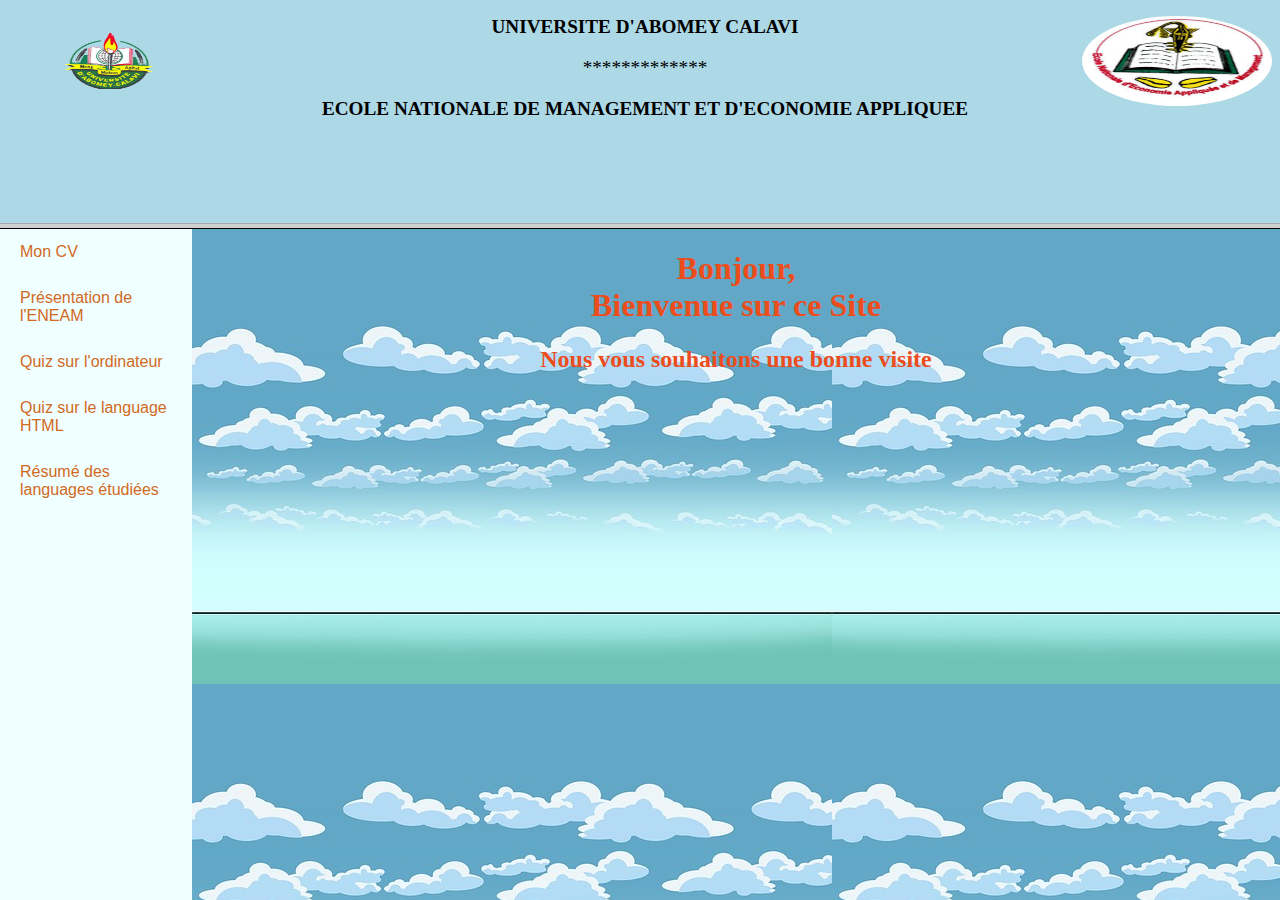
<file: index.html>
<!DOCTYPE html>
<html lang="en">
<head>
    <meta charset="UTF-8">
    <meta name="viewport" content="width=device-width, initial-scale=1.0">
    <title>Site</title>
</head>
<frameset rows="25%,75%">
    <frame src="En_tete.html">
        <frameset cols="15%,85%" border=0 frameborder=no framespacing=0>
            <frame src="sommaire.html">
            <frame name="fenetre C" src="acceuil.html">
        
             </frameset>
    <frame>
</frameset>    
</html>
</file>
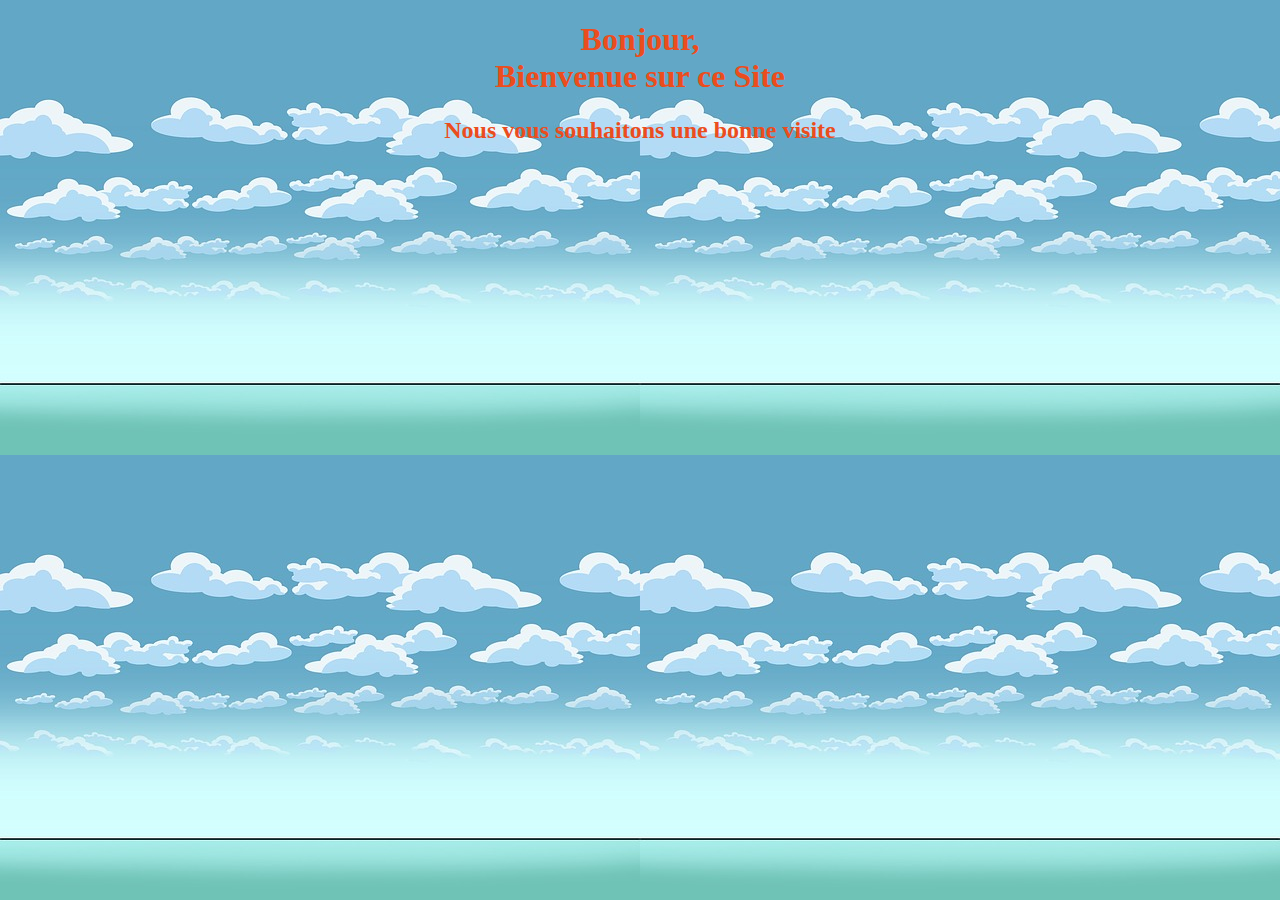
<file: acceuil.html>
<!DOCTYPE html>
<html lang="fr">
<head>
    <meta charset="UTF-8">
    <meta name="viewport" content="width=device-width, initial-scale=1.0">
    <title>Accueil</title>
    <link rel="stylesheet" href="acceuil.css">
</head>
<body>
    <h1>Bonjour, <br> 
    Bienvenue sur ce Site</h1>
    <h2>Nous vous souhaitons une bonne visite</h2>
</body>
</html>
</file>
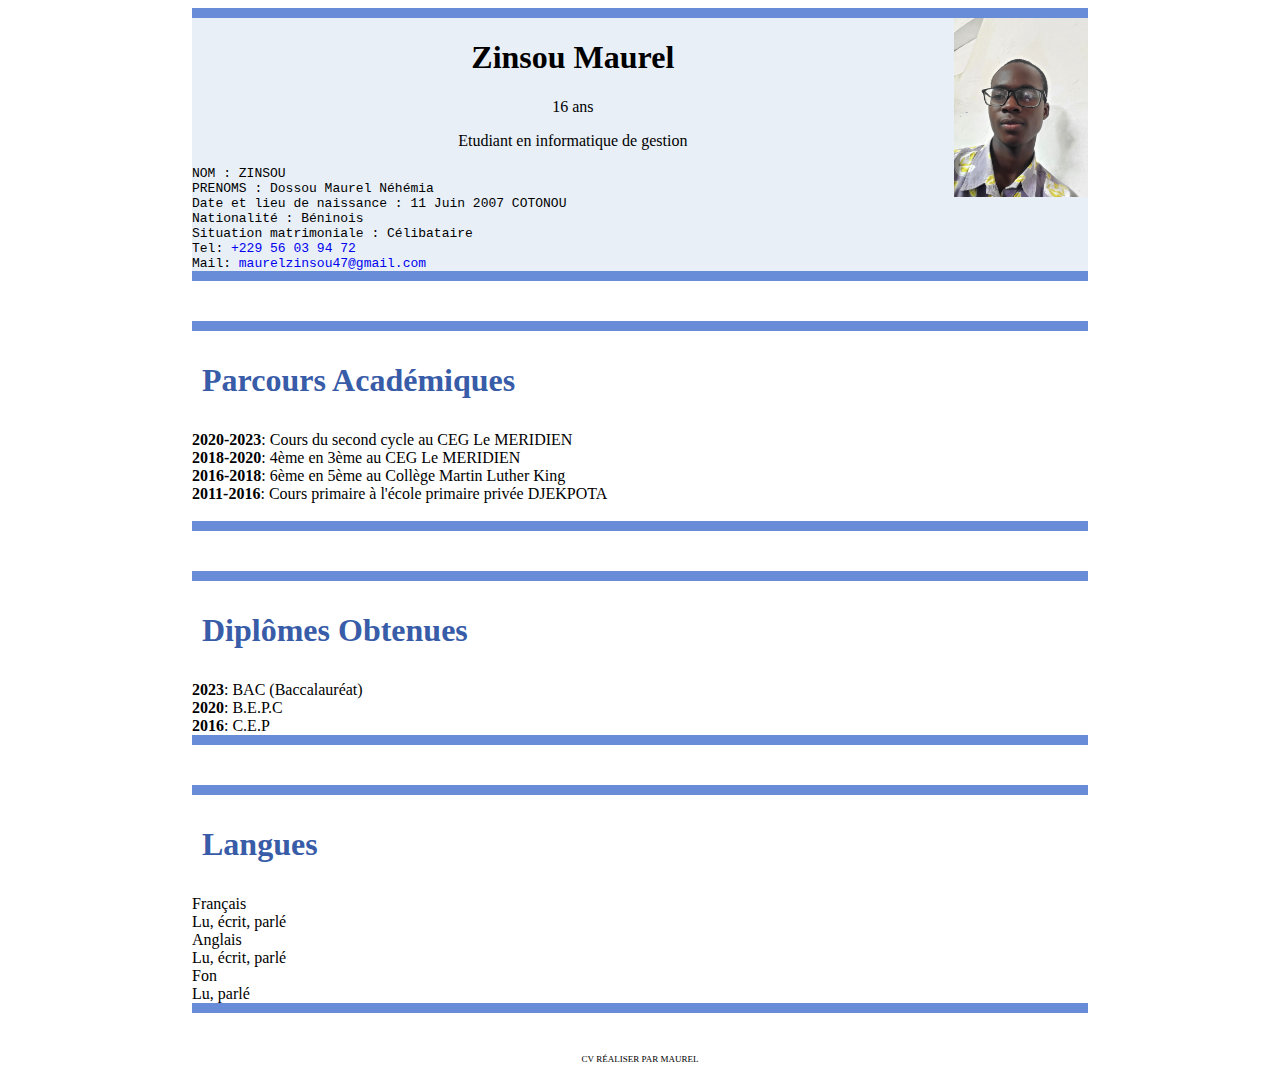
<file: curriculum1.html>
<!DOCTYPE html>
<html lang="fr">
<head>
    <meta charset="UTF-8">
    <meta name="viewport" content="width=device-width, initial-scale=1.0">
    <title>Mon CV</title>
    <link rel="stylesheet" href="curriculum1.css">
</head>
<body>
    <header>
    <img src="mine.jpg" alt="Image">
    <h1>Zinsou Maurel</h1>
    <p>16 ans</p>
    <p>Etudiant en informatique de gestion</p>
    <div id="addresse">
        <section>
        NOM : ZINSOU <br>
        PRENOMS : Dossou Maurel Néhémia <br>
        Date et lieu de naissance : 11 Juin 2007 COTONOU <br>
        Nationalité : Béninois <br>
        Situation matrimoniale : Célibataire <br>
        Tel: <a href="tel:+22956039472">+229 56 03 94 72</a><br>
        Mail: <a href="mailto:maurelzinsou47@gmail.com">maurelzinsou47@gmail.com</a><br>
        </section>
    </div>        
    </header>
    <article>
        <h1>Parcours académiques</h1>
        <section>
            <span class="annee">2020-2023 </span>: Cours du second cycle au CEG Le MERIDIEN
        </section>
        <section>
            <span class="annee">2018-2020 </span>: 4ème en 3ème au CEG Le MERIDIEN
        </section>
        <section>
            <span class="annee">2016-2018 </span>: 6ème en 5ème au Collège Martin Luther King
        </section>
        <section>
           <span class="annee"> 2011-2016</span> : Cours primaire à l'école primaire privée DJEKPOTA
        </section>
        <br>
    </article>
    <article>
        <h1>Diplômes obtenues</h1>
        <section>
           <span class="annee">2023</span>: BAC (Baccalauréat)
        </section>
        <section>
           <span class="annee">2020</span> : B.E.P.C 
        </section>
        <section>
           <span class="annee">2016</span> : C.E.P 
        </section>
    </article>
    <article>
        <h1>Langues</h1>
        <section>
            Français <br>
                 Lu, écrit, parlé <br>
            Anglais <br>
                Lu, écrit, parlé <br>
            Fon <br>
                Lu, parlé <br>
        </section>
    </article>
    <footer>
        CV réaliser par Maurel
    </footer>
</body>
</html>
</file>
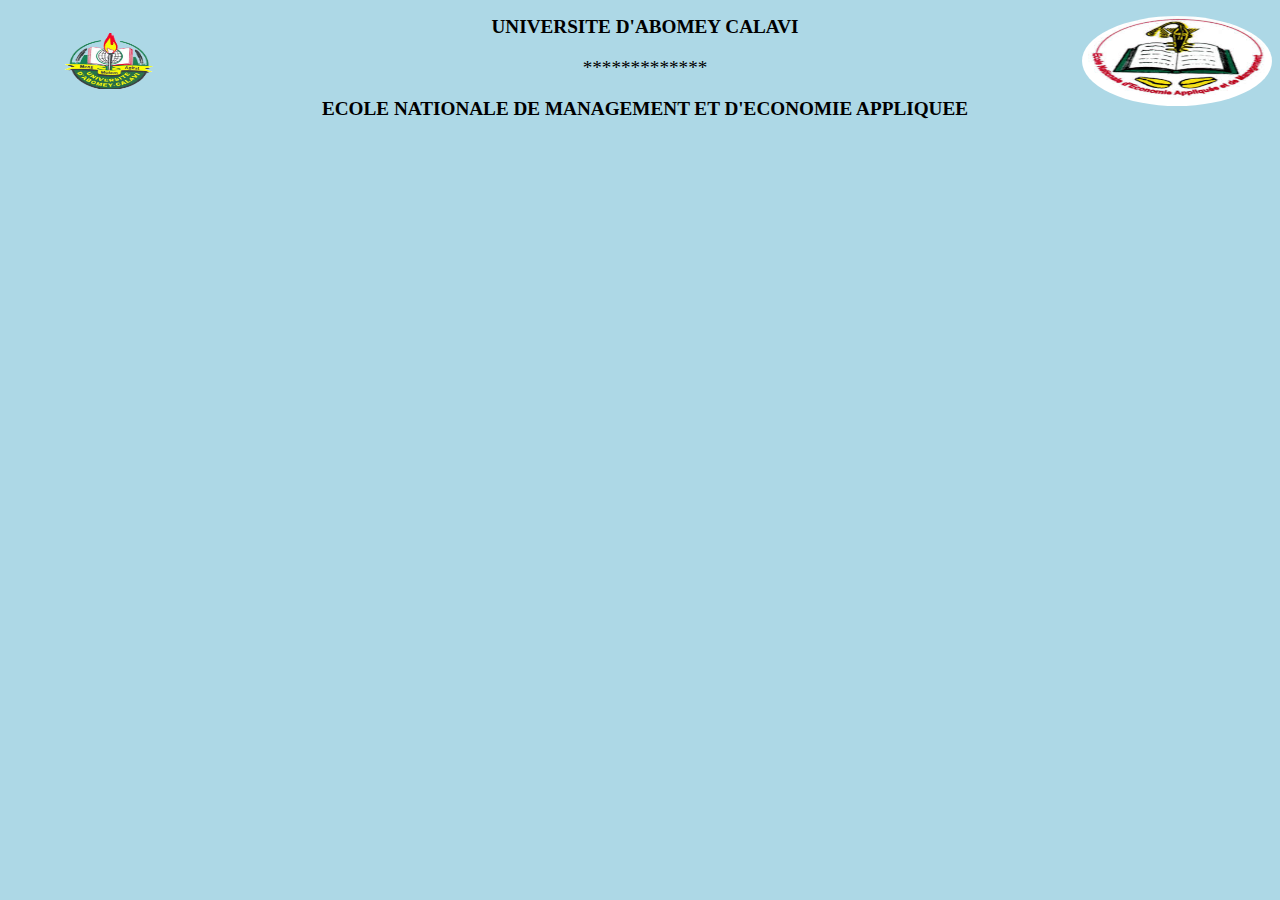
<file: En_tete.html>
<!DOCTYPE html>
<html lang="en">
<head>
    <meta charset="UTF-8">
    <meta name="viewport" content="width=device-width, initial-scale=1.0">
    <title>Document</title>
    <link rel="stylesheet" href="En_tete.css">
</head>
<body>
    <a href="http://www.uac.bj" target="fenetre C"><img class="left" src="uac.png" alt="Université" align="left" width="200" height="90" ></a>
    <a href="http://www.uac.eneam.bj" target="fenetre C"><img class="right" src="eneam.jpg" alt="Mon ecole" align="right" width="190" height="90"></a>
    <h2 >Universite d'abomey calavi</h2>
    <span><p>*************</p></span>
    <a href="http://www.uac.eneam.bj" target="fenetre C"><h3>Ecole NATIONALE de MANAGEMENT et d'ECONOMIE APPLIQUEE</h3></a>
</body>
</html>
</file>
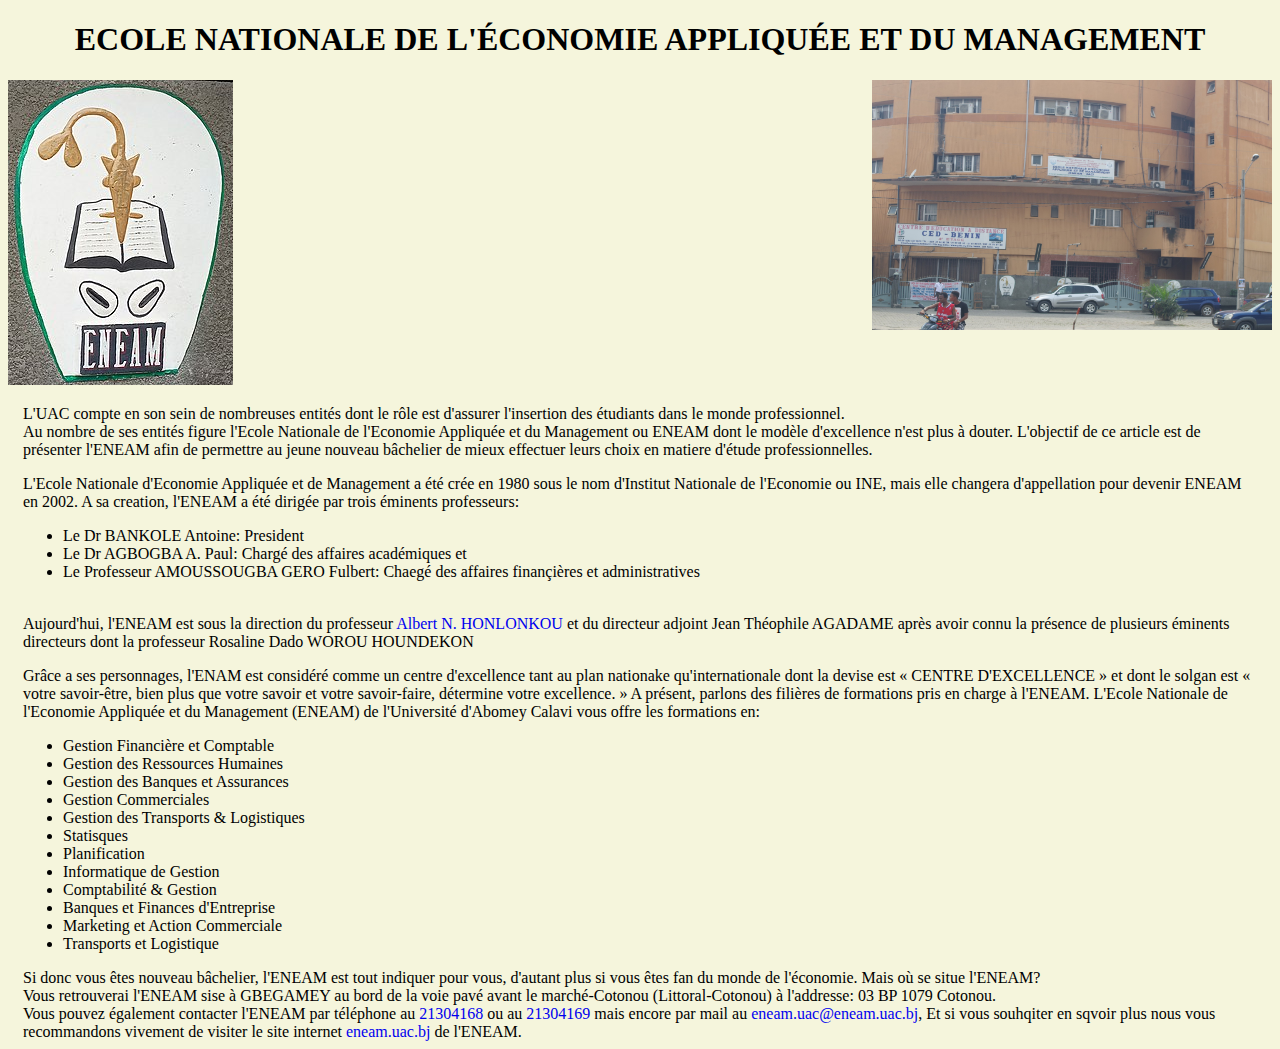
<file: Eneam.html>
<!DOCTYPE html>
<html lang="fr">
<head>
    <meta charset="UTF-8">
    <meta name="viewport" content="width=device-width, initial-scale=1.0">
    <title>Présentation de l'eneam</title>
    <link rel="stylesheet" href="Eneam.css">
</head>
<body>
    <h1>Ecole nationale de l'économie appliquée et du management</h1>
    <img src="blason_eneam.jpg" alt="ENEAM">
    <img src="image_eneam.jpg" alt="photo eneam" width="400px" height="250px" align="right">
    <article>
        <p>L'<acronym title="Université d'Abomey Calavi">UAC</acronym> compte en son sein de nombreuses entités dont le rôle est d'assurer l'insertion des étudiants dans le monde professionnel. <br>
    Au nombre de ses entités figure l'Ecole Nationale de l'Economie Appliquée et du Management ou ENEAM dont le modèle d'excellence n'est plus à douter. L'objectif de ce article est de présenter l'ENEAM afin de permettre au jeune nouveau bâchelier 
    de mieux effectuer leurs choix en matiere d'étude professionnelles. </p>
        L'Ecole Nationale d'Economie Appliquée et de Management a été crée en 1980 sous le nom d'Institut Nationale de l'Economie ou INE, mais elle changera d'appellation pour devenir ENEAM en 2002. A sa creation, l'ENEAM a été dirigée par trois éminents professeurs:
             <br><ul>
                <li>Le Dr BANKOLE Antoine: President </li>
                <li>Le Dr AGBOGBA A. Paul: Chargé des affaires académiques et</li>
                <li>Le Professeur AMOUSSOUGBA GERO Fulbert: Chaegé des affaires finançières et administratives</li>
             </ul><br>
            Aujourd'hui, l'ENEAM est sous la direction du professeur <a href="albert.jpg" id="directeur">Albert N. HONLONKOU</a> et du directeur adjoint Jean Théophile AGADAME après avoir connu la présence de plusieurs éminents directeurs dont la professeur Rosaline Dado WOROU HOUNDEKON</p>
            Grâce a ses personnages, l'ENAM est considéré comme un centre d'excellence tant au plan nationake qu'internationale dont la devise est <q> CENTRE D'EXCELLENCE </q> et dont le solgan est <q> votre savoir-être, bien plus que votre savoir et votre savoir-faire, détermine votre excellence. </q>
            A présent, parlons des filières de formations pris en charge à l'ENEAM. 
            L'Ecole Nationale de l'Economie Appliquée et du Management (ENEAM) de l'Université d'Abomey Calavi vous offre les formations en:
            <ul>
                <li>Gestion Financière et Comptable</li>
                <li>Gestion des Ressources Humaines</li>
                <li>Gestion des Banques et Assurances</li>
                <li>Gestion Commerciales</li>
                <li>Gestion des Transports & Logistiques</li>
                <li>Statisques</li>
                <li>Planification</li>
                <li>Informatique de Gestion</li>
                <li>Comptabilité & Gestion</li>
                <li>Banques et Finances d'Entreprise</li>
                <li>Marketing et Action Commerciale</li>
                <li>Transports et Logistique</li>
            </ul>
            Si donc vous êtes nouveau bâchelier, l'ENEAM est tout indiquer pour vous, d'autant plus si vous êtes fan du monde de l'économie. Mais où se situe l'ENEAM? <br>
            Vous retrouverai l'ENEAM sise à GBEGAMEY au bord de la voie pavé avant le marché-Cotonou (Littoral-Cotonou) à l'addresse: 03 BP 1079 Cotonou. <br>
             Vous pouvez également contacter l'ENEAM par téléphone au <a href="tel:+22921304168">21304168</a> ou au <a href="tel:+22921304169">21304169</a> mais encore par mail au <a href="mailto:eneam.uac@eneam.uac.bj">eneam.uac@eneam.uac.bj</a>,
             Et si vous souhqiter en sqvoir plus nous vous recommandons vivement de visiter le site internet <a href="http://www.eneam.uac.bj">eneam.uac.bj</a> de l'ENEAM.
           </article>
</body>
</html>
</file>
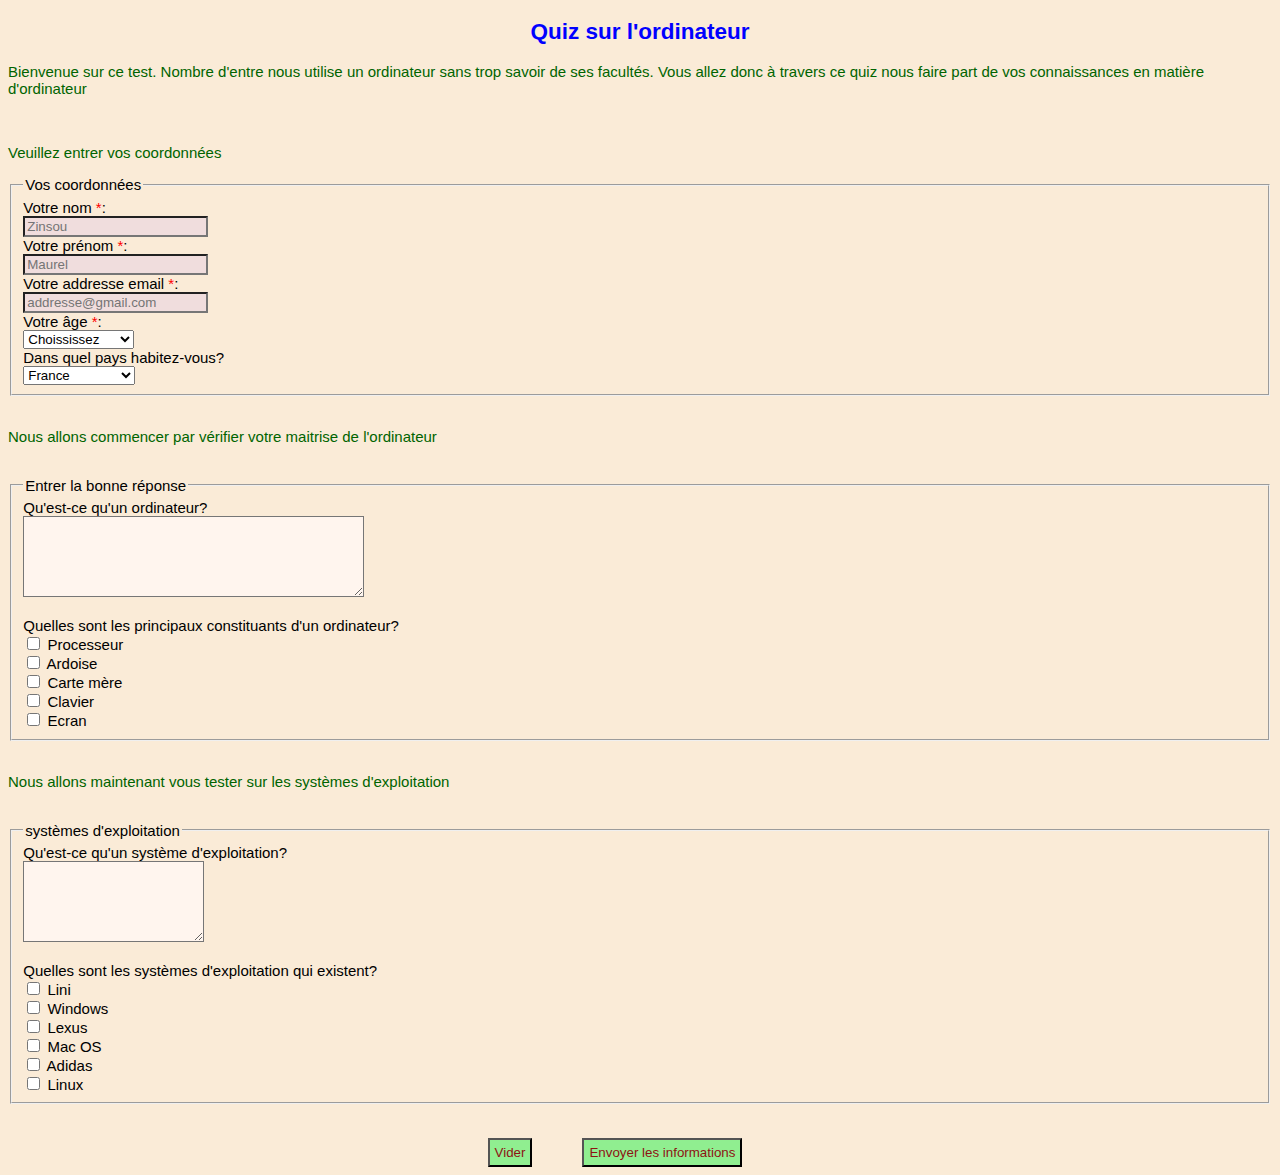
<file: Formulaire1.html>
<!DOCTYPE html>
<html lang="fr">
<head>
    <meta charset="UTF-8">
    <meta name="viewport" content="width=device-width, initial-scale=1.0">
    <title>Formulaire</title>
    <link rel="stylesheet" href="Formulaire1.css">
</head>
<body>
    <h2>Quiz sur l'ordinateur</h2>
    <p>Bienvenue sur ce test. Nombre d'entre nous utilise un ordinateur sans trop savoir de 
            ses facultés. Vous allez donc à travers ce quiz nous faire part de vos connaissances en matière d'ordinateur
    </p>
    <br>
    <form action="traitement1.html" method="post" name="traitement">
        <p>Veuillez entrer vos coordonnées</p>
        <fieldset>
            <legend>Vos coordonnées</legend><!--Titre du fieldset-->
            Votre nom <span class="color">*</span>: <br>
            <input type="text" placeholder="Zinsou" name="nom" id="nom" required><br>
            Votre prénom <span class="color">*</span>: <br>
            <input type="text" placeholder="Maurel" name="prenom" id="prenom" required><br>
            Votre addresse email <span class="color">*</span>: <br>
            <input type="email" name="mail" id="mail" placeholder="addresse@gmail.com" required><br>
            Votre âge <span class="color">*</span>: <br>
            <select name="age" id="age" required>
                <option selected>Choississez</option>
                <option value="13">13 ans</option>
                <option value="14">14 ans</option>
                <option value="15">15 ans</option>
                <option value="16">16 ans</option>
                <option value="17">17 ans</option>
                <option value="18">18 ans</option>
                <option value="19">19 ans</option>
                <option value="20">20 ans</option>
                <option value="20">Plus de 20 ans</option>
            </select><br>
            Dans quel pays habitez-vous?<br>
            <select name="pays" id="pays">
                <optgroup label="Europe">
                    <option value="France">France</option>
                    <option value="Angleterre">Angleterre</option>
                    <option value="Espagne">Espagne</option>
                    <option value="Belgique">Belgique</option>
                </optgroup>
                <optgroup label="Afrique">
                    <option value="Bénin">Bénin</option>
                    <option value="Côte-d'ivoire">Côte-d'ivoire</option>
                    <option value="Nigéria">Nigéria</option>
                    <option value="Togo">Togo</option>
                </optgroup>
                <option value="autre">Autre</option>
            </select>
        </fieldset>
        <br>
        <p>Nous allons commencer par vérifier votre maitrise de l'ordinateur</p>
        <br>
        <fieldset>
            <legend>Entrer la bonne réponse</legend>
            <label for="ordinateur">Qu'est-ce qu'un ordinateur?</label><br>
            <textarea name="ordi" id="ordinateur" cols="40" rows="5"></textarea>
            <br>
            <br>
            Quelles sont les principaux constituants d'un ordinateur?<br>
            <input type="checkbox" name="Processeur" id="Processeur" value="écran">
            <label for="Processeur">Processeur</label><br>
            <input type="checkbox" name="ardoise" id="ardoise" value="ardoise">
            <label for="ardoise">Ardoise</label><br>
            <input type="checkbox" name="carte" value="carte mère" id="carte">
            <label for="carte">Carte mère</label><br>
            <input type="checkbox" name="clavier" value="clavier" id="clavier">
            <label for="clavier">Clavier</label><br>
            <input type="checkbox" name="ecran" id="screen" value="écran">
            <label for="screen">Ecran</label>
        </fieldset>
        <br>
        <p>Nous allons maintenant vous tester sur les systèmes d'exploitation</p>
        <br>
        <fieldset>
            <legend>systèmes d'exploitation</legend>
            <label for="système">Qu'est-ce qu'un système d'exploitation?</label><br>
            <textarea name="sys" id="sys" cols="20" rows="5"></textarea>
            <br>
            <br>
            Quelles sont les systèmes d'exploitation qui existent? <br>
            <input type="checkbox" name="Lini" id="lini" value="Lini">
            <label for="lini">Lini</label><br>
            <input type="checkbox" name="Windows" id="win" value="Windows">
            <label for="win">Windows</label><br>
            <input type="checkbox" name="lexus" value="Lexus" id="lexus">
            <label for="lexus"></label>Lexus<br>
            <input type="checkbox" name="mac" value="Mac OS" id="mac">
            <label for="mac">Mac OS</label><br>
            <input type="checkbox" name="adidas" id="adi" value="Adidas">
            <label for="adi">Adidas</label><br>
            <input type="checkbox" name="linux" id="linux" value="Linux">
            <label for="linux">Linux</label>
        </fieldset>
        <br>
        <br>
        <div class="container">
        <input type="reset" value="Vider" id="post">
        <input type="submit" value="Envoyer les informations" id="post">    
        </div>
       
        
        
       
        
    </form>
</body>
</html>
</file>
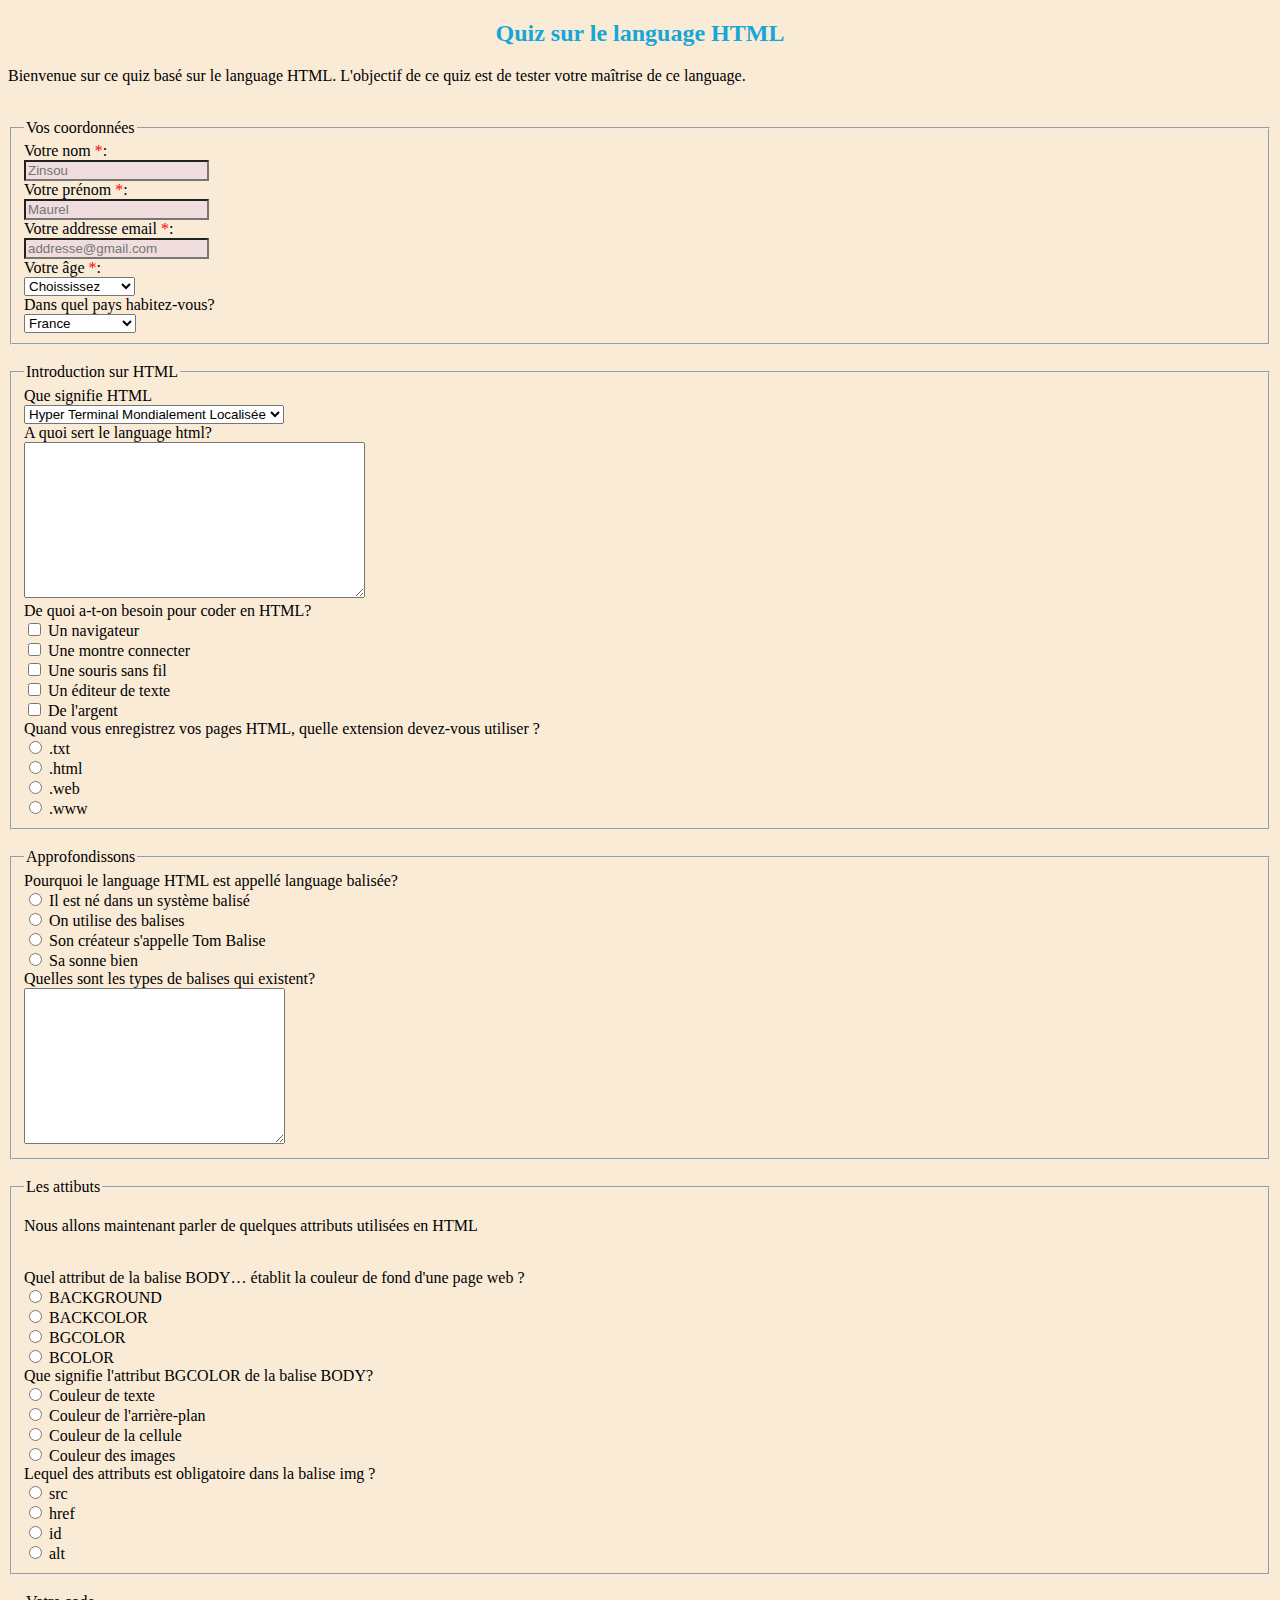
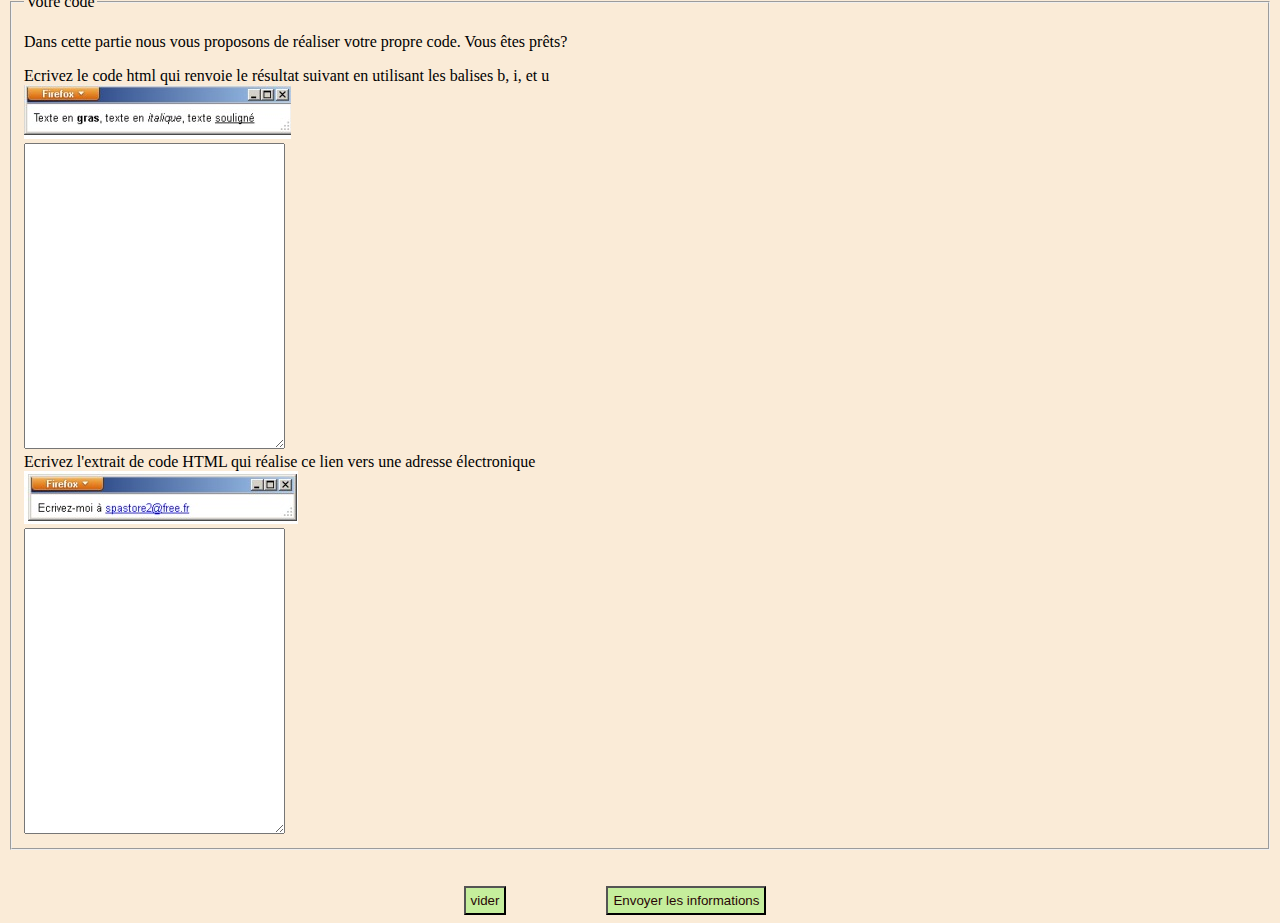
<file: Formulaire2.html>
<!DOCTYPE html>
<html lang="fr">
<head>
    <meta charset="UTF-8">
    <meta name="viewport" content="width=device-width, initial-scale=1.0">
    <title>Quiz sur HTML</title>
    <link rel="stylesheet" href="Formulaire2.css">
</head>
<body>
    <h2>Quiz sur le language HTML</h2>
    <p>Bienvenue sur ce quiz basé sur le language HTML. L'objectif de ce quiz est de tester votre maîtrise de ce language. </p>
    <br>
    <form action="traitement2.html" method="post">
        <fieldset>
            <legend>Vos coordonnées</legend>
            Votre nom <span class="color">*</span>: <br>
            <input type="text" placeholder="Zinsou" name="nom" id="nom" required><br>
            Votre prénom <span class="color">*</span>: <br>
            <input type="text" placeholder="Maurel" name="prenom" id="prenom" required><br>
            Votre addresse email <span class="color">*</span>: <br>
            <input type="email" name="mail" id="mail" placeholder="addresse@gmail.com" required><br>
            Votre âge <span class="color">*</span>: <br>
            <select name="age" id="age" required>
                <option selected>Choississez</option>
                <option value="13">13 ans</option>
                <option value="14">14 ans</option>
                <option value="15">15 ans</option>
                <option value="16">16 ans</option>
                <option value="17">17 ans</option>
                <option value="18">18 ans</option>
                <option value="19">19 ans</option>
                <option value="20">20 ans</option>
                <option value="20">Plus de 20 ans</option>
            </select><br>
            Dans quel pays habitez-vous?<br>
            <select name="pays" id="pays">
                <optgroup label="Europe">
                    <option value="France">France</option>
                    <option value="Angleterre">Angleterre</option>
                    <option value="Espagne">Espagne</option>
                    <option value="Belgique">Belgique</option>
                </optgroup>
                <optgroup label="Afrique">
                    <option value="Bénin">Bénin</option>
                    <option value="Côte-d'ivoire">Côte-d'ivoire</option>
                    <option value="Nigéria">Nigéria</option>
                    <option value="Togo">Togo</option>
                </optgroup>
                <option value="autre">Autre</option>
            </select>
        </fieldset>
        <br>
        <fieldset>
            <legend>Introduction sur HTML</legend>
            Que signifie HTML <br>
            <select name="html" id="sigle">
                <option value="bad">Hyper Terminal Mondialement Localisée</option>
                <option value="badly">Hyper Text Market Language</option>
                <option value="good">Hyper Text  Markup Language</option>
                <option value="sogood">HyperText Markup Language</option>
            </select>
            <br>
            A quoi sert le language html?<br>
            <textarea name="utilité" id="utilité" cols="40" rows="10"></textarea>
            <br>
            De quoi a-t-on besoin pour coder en HTML?<br>
             <input type="checkbox" name="utilite" id="utilite">
             <label for="utilite">Un navigateur</label><br>
             <input type="checkbox" name="utilite" id="utilite">
             <label for="utilite">Une montre connecter</label><br>
             <input type="checkbox" name="utilite" id="utilite">
             <label for="utilite">Une souris sans fil</label><br>
             <input type="checkbox" name="utilite" id="utilite">
             <label for="utilite">Un éditeur de texte</label><br>
             <input type="checkbox" name="utilite" id="utilite">
             <label for="utilite">De l'argent</label>
            <br>
            <label>Quand vous enregistrez vos pages HTML, quelle extension devez-vous utiliser ?</label><br>
            <input type="radio" name="txt" id="txt">
            <label for="txt">.txt</label><br>
            <input type="radio" name="html" id="html">
            <label for="html">.html</label><br>
            <input type="radio" name="web" id="web">
            <label for="web">.web</label><br>
            <input type="radio" name="www" id="www">
            <label for="www">.www</label>
        </fieldset>
        <br>
        <fieldset>
            <legend>Approfondissons</legend>
            Pourquoi le language HTML est appellé language balisée?<br>
            <input type="radio" name="balise" id="balise">
            <label for="balise">Il est né dans un système balisé</label><br>
            <input type="radio" name="balise" id="balise">            
            <label for="balise">On utilise des balises</label><br>
            <input type="radio" name="balise" id="balise">
            <label for="balise">Son créateur s'appelle Tom Balise</label><br>
            <input type="radio" name="balise" id="balise">
            <label for="balise">Sa sonne bien</label>
            <br>
            <label for="type">Quelles sont les types de balises qui existent?</label><br>
            <textarea name="type" id="type" cols="30" rows="10"></textarea>
        </fieldset>
        <br>
        <fieldset>
            <legend>Les attibuts</legend>
            <p>Nous allons maintenant parler de quelques attributs utilisées en HTML</p>
            <br>
            <label>Quel attribut de la balise BODY… établit la couleur de fond d'une page web ?</label><br>
            <input type="radio" name="a" id="a">
            <label for="a"> BACKGROUND</label><br>
            <input type="radio" name="b" id="b">
            <label for="b">BACKCOLOR</label><br>
            <input type="radio" name="c" id="c">
            <label for="c">BGCOLOR</label><br>
            <input type="radio" name="d" id="d">
            <label for="d">BCOLOR</label>
            <br>
            <label> Que signifie l'attribut BGCOLOR de la balise BODY?</label><br>
            <input type="radio" name="e" id="e">
            <label for="e">Couleur de texte</label><br>
            <input type="radio" name="f" id="f">
            <label for="f">Couleur de l'arrière-plan</label><br>
            <input type="radio" name="g" id="g">
            <label for="g">Couleur de la cellule</label><br>
            <input type="radio" name="h" id="h">
            <label for="h">Couleur des images</label>
            <br>
            <label> Lequel des attributs est obligatoire dans la balise img ?</label><br>
            <input type="radio" name="src" id="src">
            <label for="src">src</label><br>
            <input type="radio" name="href" id="href">
            <label for="href">href</label><br>
            <input type="radio" name="id" id="id">
            <label for="id">id</label><br>
            <input type="radio" name="alt" id="alt">
            <label for="alt">alt</label><br>
        </fieldset>
        <br>
        <fieldset>
            <legend>Votre code</legend>
            <p>Dans cette partie nous vous proposons de réaliser votre propre code. Vous êtes prêts?</p>
            <label>Ecrivez le code html qui renvoie le résultat suivant en utilisant les balises b, i, et u <br>
            <img src="capture1.jpeg" alt="images" id="capture1"></label><br>
            <textarea name="code1" id="code1" cols="30" rows="20"></textarea><br>
            <label>Ecrivez  l'extrait de code HTML qui réalise ce lien vers une adresse électronique <br>
                <img src="capture2.jpeg" alt="capture2" id="capture2">
            </label><br>
            <textarea name="code2" id="code2" cols="30" rows="20"></textarea><br>
        </fieldset>
        <br>
        <br>
        <div class="container">
        <input type="reset" value="vider" id="reset">
        <input type="submit" value="Envoyer les informations" id="submit">    
        </div>
        
    </form>
</body>
</html>
</file>
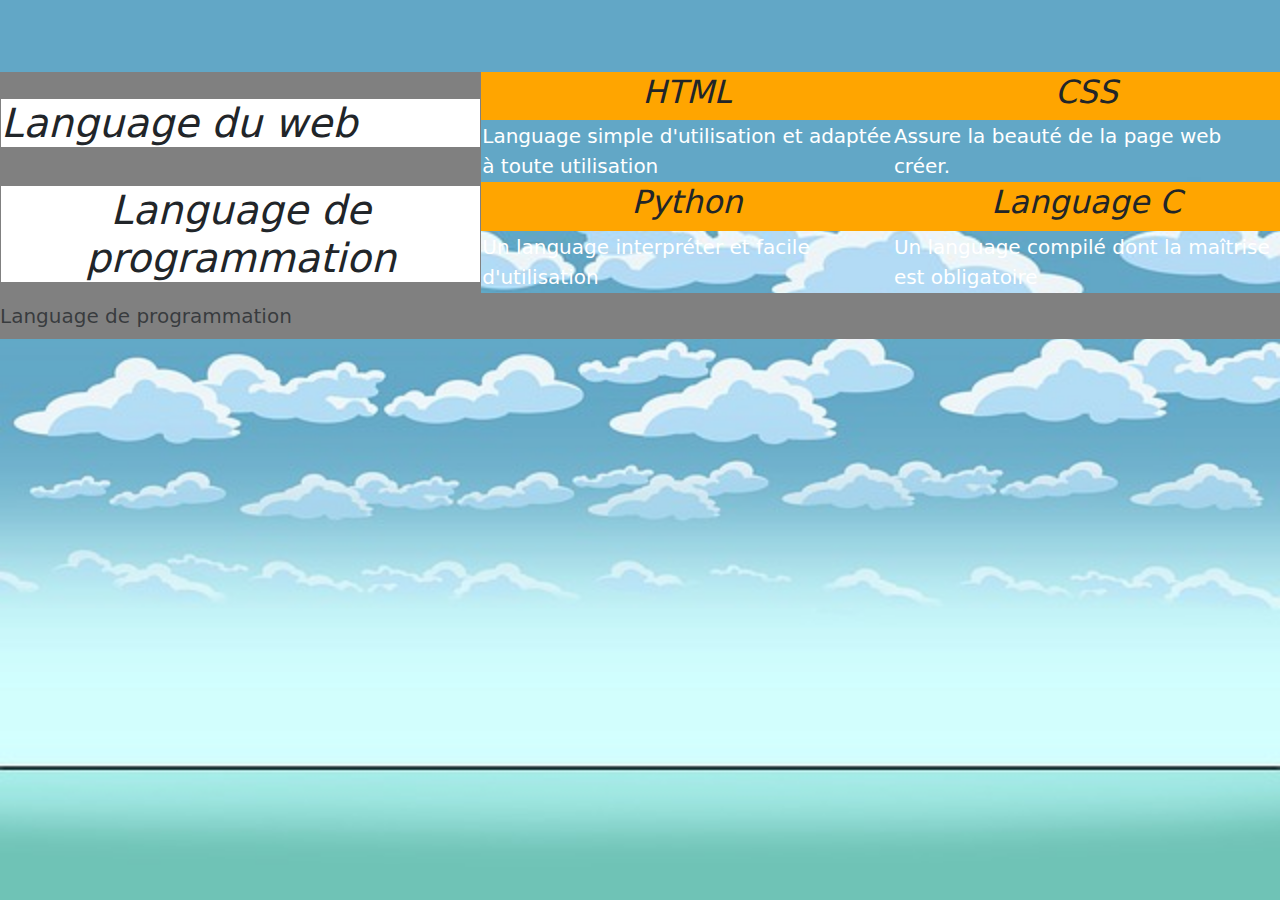
<file: Tableau.html>
<!DOCTYPE html>
<html lang="en">
<head>
    <meta charset="UTF-8">
    <meta name="viewport" content="width=device-width, initial-scale=1.0">
     <title>Tableau</title>
     <link href="Tableau.css" rel="stylesheet"/>
     <link href="https://cdn.jsdelivr.net/npm/bootstrap@5.3.3/dist/css/bootstrap.min.css" rel="stylesheet" integrity="sha384-QWTKZyjpPEjISv5WaRU9OFeRpok6YctnYmDr5pNlyT2bRjXh0JMhjY6hW+ALEwIH" crossorigin="anonymous">
 </head>
 <body>
  <table>
   <br>
   <br><br>
   <caption>Language de programmation</caption> 
   <tr>
    <td rowspan="2" id="p"><h1>Language du web</h1></td>
    <td id="l"><h2><center>HTML</center></h2></td>
	<td id="l"><h2><center>CSS</center></h2></td>
   </tr>
   <tr>
    <td id="a">Language simple d'utilisation et adaptée à toute utilisation</td>
	<td id="a">Assure la beauté de la page web créer. </td>
   </tr>

   
   <tr>
    <td  id="p" rowspan="2"><h1><center>Language de programmation</center></h1></td>
    <td id="l" ><h2><center> Python </center></h2></td>
	<td id="l"><h2><center>Language C</center></h2></td>
   </tr>   
   <tr>
    <td id="a">Un language interpréter et facile d'utilisation</td>
	<td id="a">Un language compilé dont la maîtrise est obligatoire</td>
    
   </tr>  
  </table>
 </body>
</html>
</file>
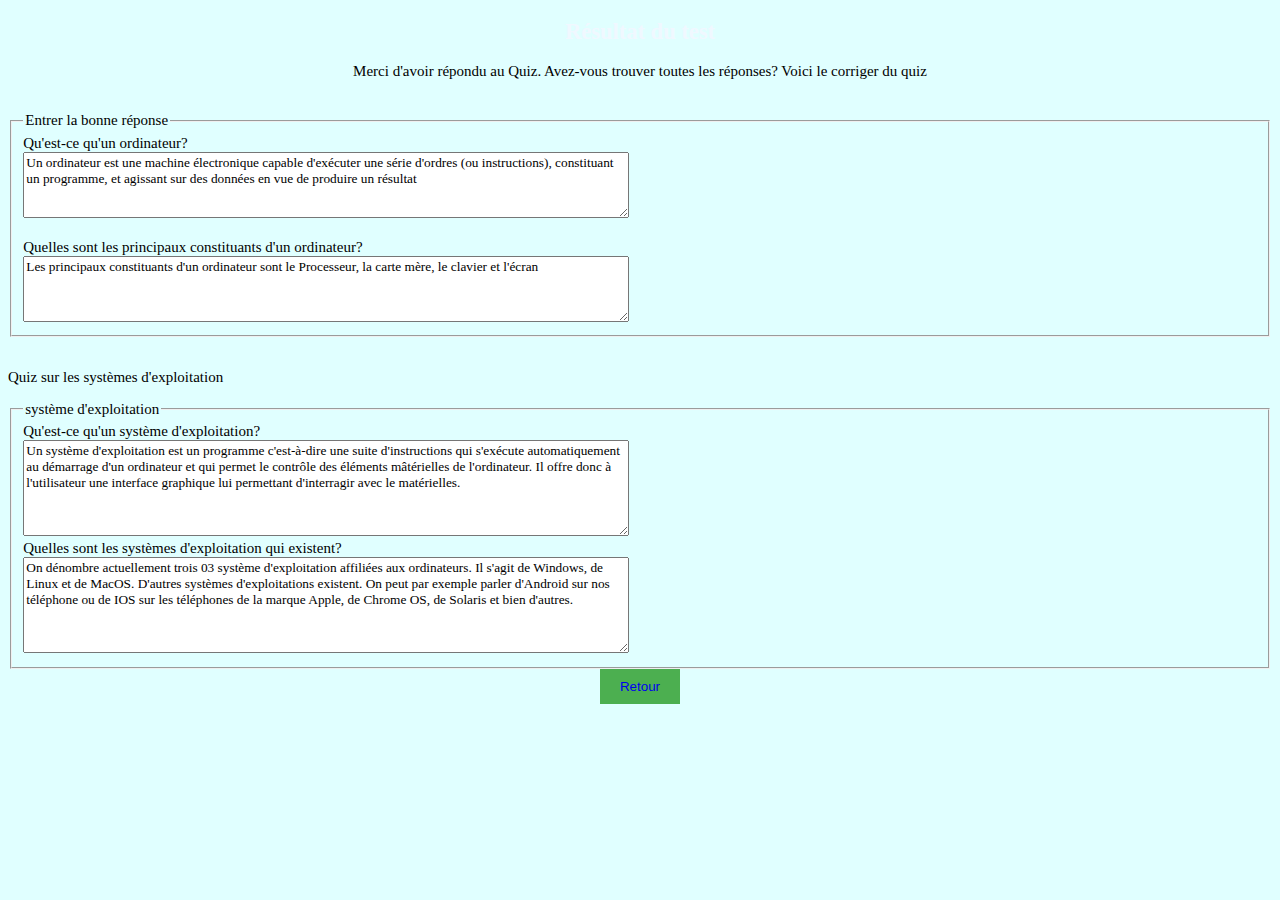
<file: traitement1.html>
<!DOCTYPE html>
<html lang="fr">
<head>
    <meta charset="UTF-8">
    <meta name="viewport" content="width=device-width, initial-scale=1.0">
    <title>Résultat du test</title>
    <link rel="stylesheet" href="traitement1.css">
</head>
<body>
    <h2>Résultat du test</h2>
    <p id="post">Merci d'avoir répondu au Quiz. Avez-vous trouver toutes les réponses? Voici le corriger du quiz</p>
    <br>
    <fieldset>
        <legend>Entrer la bonne réponse</legend>
        <label for="ordinateur">Qu'est-ce qu'un ordinateur?</label><br>
        <textarea name="ordi" id="ordinateur">Un ordinateur est une machine électronique capable d'exécuter une série d'ordres (ou instructions), constituant un programme, et agissant sur des données en vue de produire un résultat</textarea>
        <br>
        <br>
        Quelles sont les principaux constituants d'un ordinateur?<br>
        <textarea name="test" id="test">Les principaux constituants d'un ordinateur sont le Processeur, la carte mère, le clavier et l'écran</textarea>
    </fieldset>
    <br>
    <p>Quiz sur les systèmes d'exploitation</p>
    <fieldset>
        <legend>système d'exploitation</legend>
        <label for="système">Qu'est-ce qu'un système d'exploitation?</label><br>
        <textarea name="sys" id="sys" cols="40" rows="5" >Un système d'exploitation est un programme c'est-à-dire une suite d'instructions qui s'exécute automatiquement au démarrage d'un ordinateur et qui permet le contrôle des éléments mâtérielles de l'ordinateur. Il offre donc à l'utilisateur une interface graphique lui permettant d'interragir avec le matérielles.
        </textarea>
        <br>
        Quelles sont les systèmes d'exploitation qui existent? <br>
        <textarea name="sys" id="text" cols="40" rows="10">On dénombre actuellement trois 03 système d'exploitation affiliées aux ordinateurs. Il s'agit de Windows, de Linux et de MacOS. D'autres systèmes d'exploitations existent. On peut par exemple parler d'Android sur nos téléphone ou de IOS sur les téléphones de la marque Apple, de Chrome OS, de Solaris et bien d'autres.
        </textarea>
    </fieldset>
    <div class="container">
        <button><a href="Formulaire1.html">Retour</a></button>
    </div>
</body>
</html>
</file>
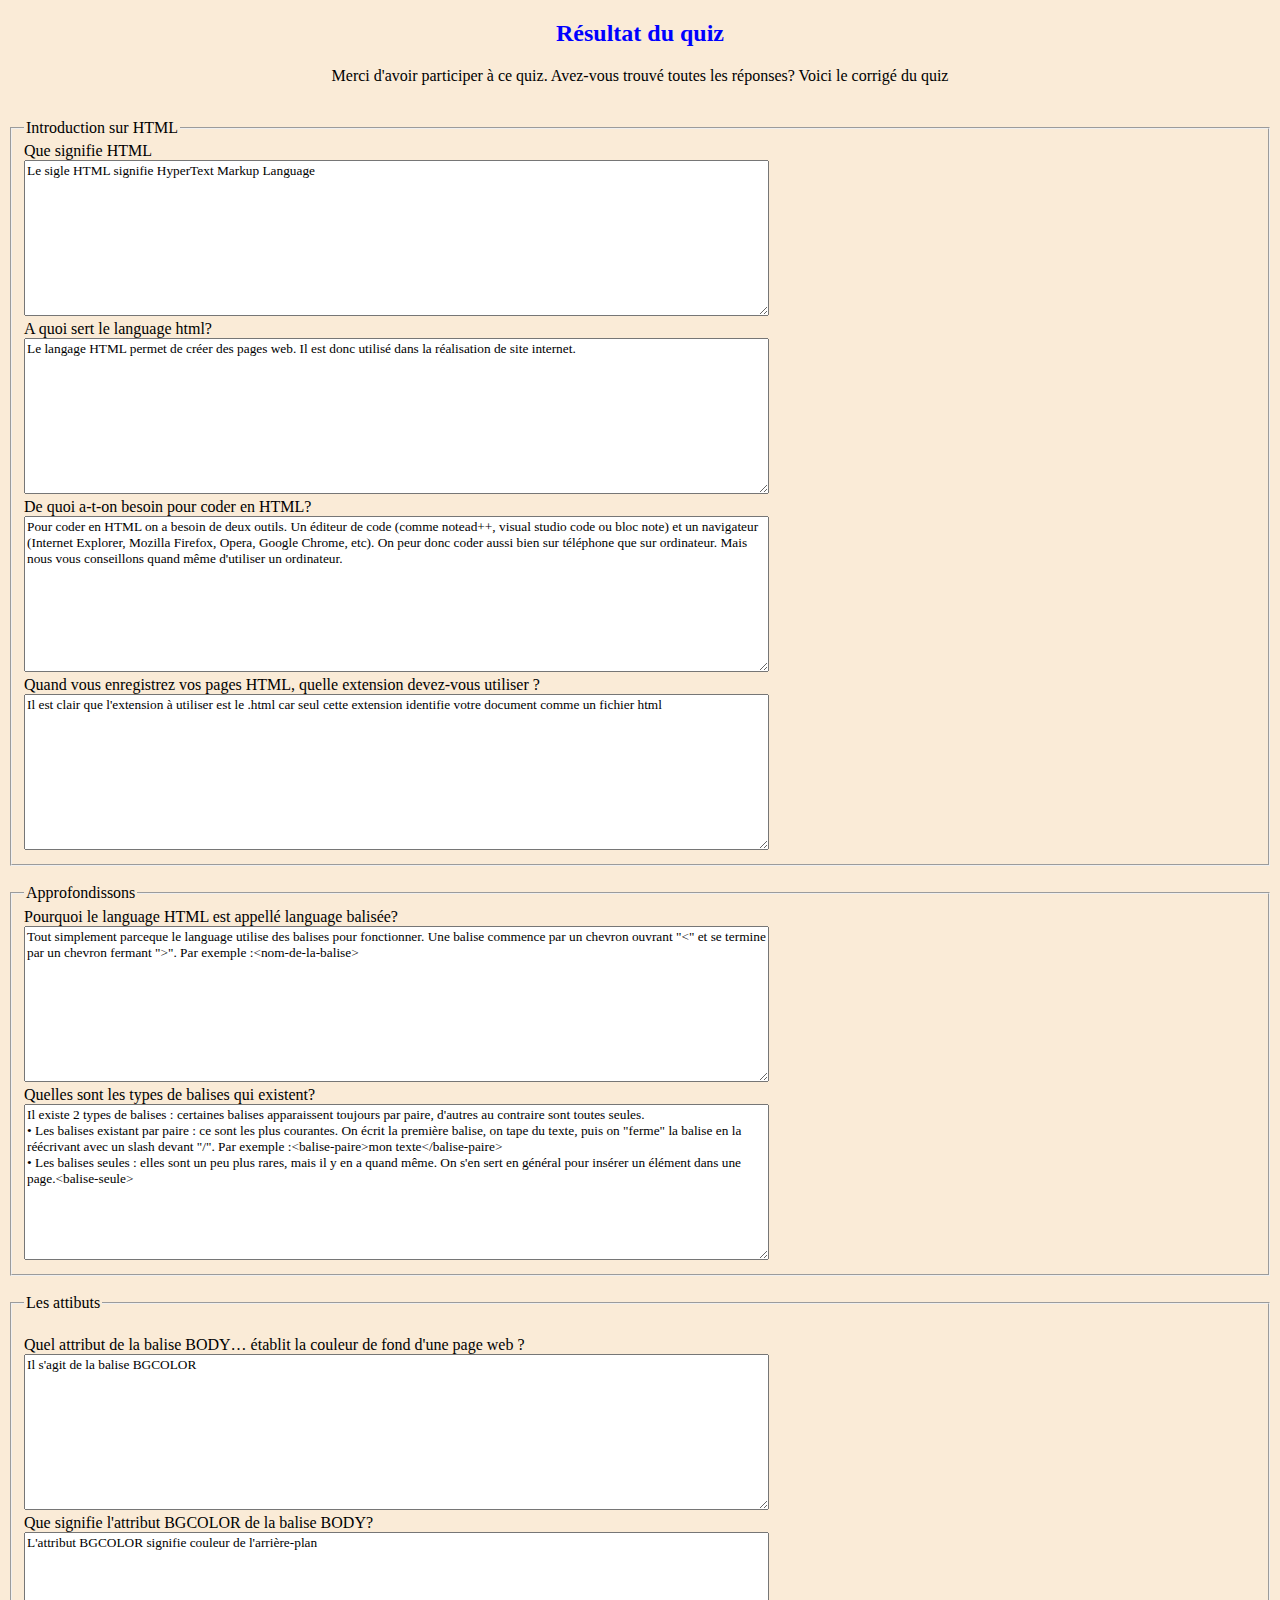
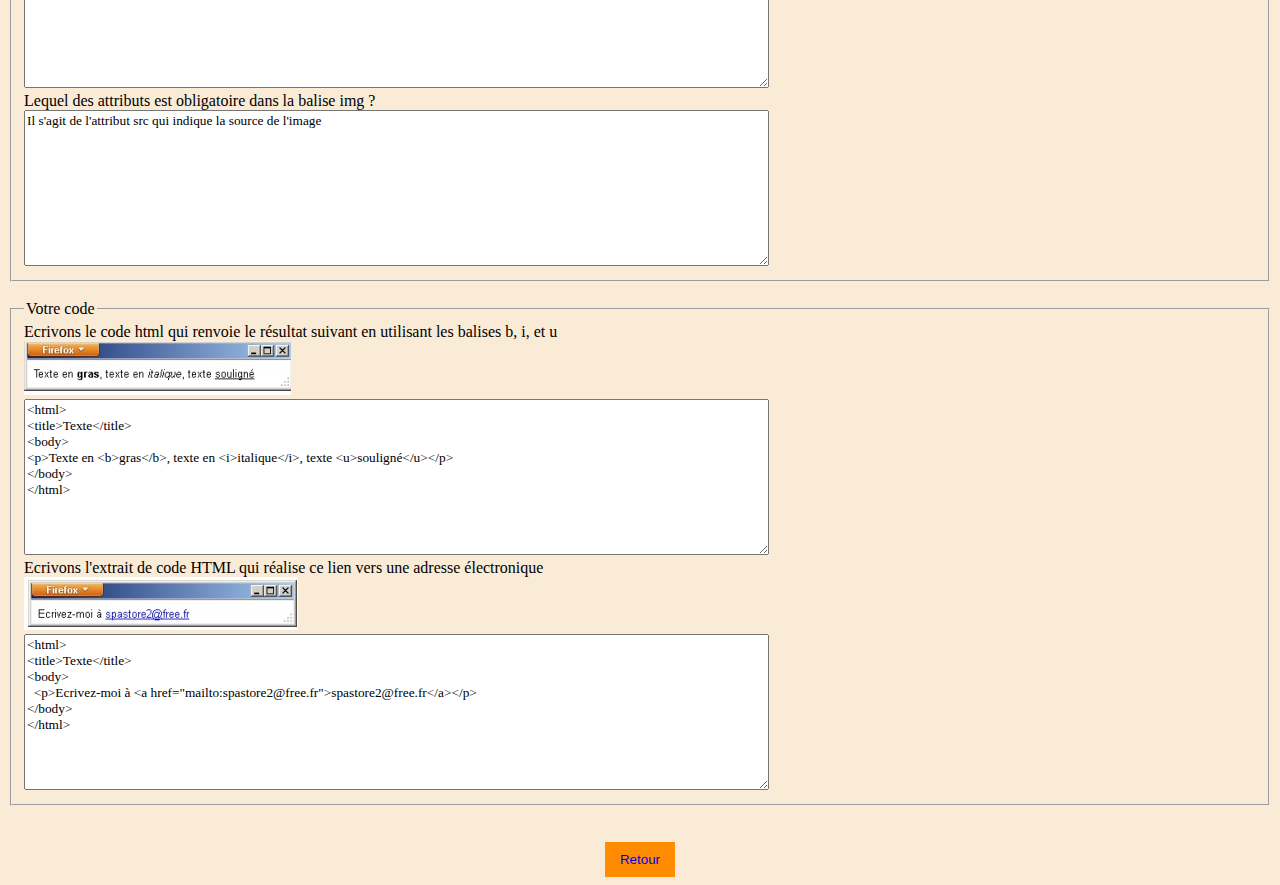
<file: traitement2.html>
<!DOCTYPE html>
<html lang="fr">
<head>
    <meta charset="UTF-8">
    <meta name="viewport" content="width=device-width, initial-scale=1.0">
    <title>Résultat du quiz</title>
    <link rel="stylesheet" href="traitement2.css">
</head>
<body>
    <h2>Résultat du quiz </h2>
    <p>Merci d'avoir participer à ce quiz. Avez-vous trouvé toutes les réponses? Voici le corrigé du quiz</p><br>
    <fieldset>
        <legend>Introduction sur HTML</legend>
            Que signifie HTML <br>
            <textarea name="html" id="html">Le sigle HTML signifie HyperText Markup Language</textarea>
            <br>
            A quoi sert le language html?<br>
            <textarea name="utilité" id="utilité" cols="40" rows="10">Le langage HTML permet de créer des pages web. Il est donc utilisé dans la réalisation de site internet.</textarea>
            <br>
            De quoi a-t-on besoin pour coder en HTML?<br>
            <textarea name="utilité" id="utilité">Pour coder en HTML on a besoin de deux outils. Un éditeur de code (comme notead++, visual studio code ou bloc note) et un navigateur (Internet Explorer, Mozilla Firefox, Opera, Google Chrome, etc). On peur donc coder aussi bien sur téléphone que sur ordinateur. Mais nous vous conseillons quand même d'utiliser un ordinateur.</textarea>
            <br>
            <label>Quand vous enregistrez vos pages HTML, quelle extension devez-vous utiliser ?</label><br>
            <textarea name="extension" id="extension">Il est clair que l'extension à utiliser est le .html car seul cette extension identifie votre document comme un fichier html</textarea>
    </fieldset>
    <br>
    <fieldset>
        <legend>Approfondissons</legend>
            Pourquoi le language HTML est appellé language balisée?<br>
            <textarea name="balise" id="balise">Tout simplement parceque le language utilise des balises pour fonctionner. Une balise commence par un chevron ouvrant "<" et se termine par un chevron fermant ">". Par exemple :<nom-de-la-balise></textarea>
            <br>
            <label for="type">Quelles sont les types de balises qui existent?</label><br>
            <textarea name="type" id="type">Il existe 2 types de balises : certaines balises apparaissent toujours par paire, d'autres au contraire sont toutes seules.
• Les balises existant par paire : ce sont les plus courantes. On écrit la première balise, on tape du texte, puis on "ferme" la balise en la réécrivant avec un slash devant "/". Par exemple :<balise-paire>mon texte</balise-paire>
• Les balises seules : elles sont un peu plus rares, mais il y en a quand même. On s'en sert en général pour insérer un élément dans une page.<balise-seule>
            </textarea>
    </fieldset>
    <br>
    <fieldset>
        <legend>Les attibuts</legend>
        <br>
        <label>Quel attribut de la balise BODY… établit la couleur de fond d'une page web ?</label><br>
        <textarea name="fond" id="fond">Il s'agit de la balise BGCOLOR</textarea>
        <br>
        <label> Que signifie l'attribut BGCOLOR de la balise BODY?</label><br>
        <textarea name="balise" id="balise">L'attribut BGCOLOR signifie couleur de l'arrière-plan</textarea>
        <br>
        <label> Lequel des attributs est obligatoire dans la balise img ?</label><br>
        <textarea name="obligatoire" id="obligatoire">Il s'agit de l'attribut src qui indique la source de l'image</textarea>
    </fieldset>
    <br>
        <fieldset>
            <legend>Votre code</legend>
            <label>Ecrivons le code html qui renvoie le résultat suivant en utilisant les balises b, i, et u <br>
            <img src="capture1.jpeg" alt="images" id="capture1"></label><br>
            <textarea name="code1" id="code1" cols="30" rows="20"><html>
<title>Texte</title>
<body>
<p>Texte en <b>gras</b>, texte en <i>italique</i>, texte <u>souligné</u></p>
</body>
</html></textarea><br>
            <label>Ecrivons  l'extrait de code HTML qui réalise ce lien vers une adresse électronique <br>
            <img src="capture2.jpeg" alt="capture2" id="capture2">
            </label><br>
            <textarea name="code2" id="code2" cols="30" rows="20"><html>
<title>Texte</title>
<body>
  <p>Ecrivez-moi à <a href="mailto:spastore2@free.fr">spastore2@free.fr</a></p>
</body>
</html> </textarea><br>
        </fieldset>
        <br>
        <br>
        <div class="container"><button ><a href="Formulaire2.html">Retour</a></button></div>
</body>
</html>
</file>
<file: acceuil.css>
body{
    background-image: url("ciel.jpg");
    background-repeat: repeat;
}
h1,h2{
    text-align: center;
    color: rgb(235, 77, 29);
}
</file>
<file: curriculum1.css>
body{
    width: 70%;
    margin-left: 15%;
}
header{
    text-align: center;
    border-top: 10px solid #688cd8;
    border-bottom: 10px solid #688cd8;
    background-color: #e8eff7;
}
a{
    text-decoration-line: none;
}
#addresse{
    text-align: left ;
    font-family: monospace;
}
header img{
    float: right;
    width: 15%;
}
article{
    border-top: 10px solid #688cd8;
    border-bottom: 10px solid #688cd8;
    margin-top: 30pt;
    margin-bottom: 30pt;
}
article h1{
    color:  #385CA8;
    text-transform: capitalize;
    padding: 10px;
}
.annee{
    font-weight: bold;
    display: block;
    float: left;
}
dt{
    font-weight: bold;
}
footer{
    font-size: xx-small;
    text-transform: uppercase;
    text-align: center;
    padding: 1px 1px 1px 1px ;
    margin-top: 4em;
}
</file>
<file: En_tete.css>
body{
    background-color: lightblue;
}

img.right{
    border-radius: 50%;
    height: 90px;
    margin-top: 0%;
}
h2,h3,p{
    color: black;
    font-size: 120%;
    margin-right: 10px;
    text-align: center;
}
a{
    text-decoration: none;
}
h2,h3{
    text-transform: uppercase;
}
</file>
<file: Eneam.css>
body{
    background-color: beige;
    background-size: auto;
    font-family: Cambria, Cochin, Georgia, Times, 'Times New Roman', serif;
}
h1{
    text-align: center;
    text-transform: uppercase;
    size: 300px;
}
article{
    margin-left: 15px;
    margin-right: 15px;
}
acronym{
    text-decoration: none;
}
p{
    width: auto;
}
a{
    text-decoration: none;
}
#directeur{
    text-align: center;
}
</file>
<file: Formulaire1.css>
body{
    background-color: antiquewhite;
    font-family: Arial, Helvetica, sans-serif;
    font-size: 15px;
    font-style: normal;
}
h2{
    color: blue;
    text-align: center;
}
p{
    color: darkgreen;
    width: auto;
}
.color{
    color: red;
}
input,textarea{
    background-color: seashell;
}
.container{
    display: flex;
    align-items: center;
    justify-content: center;
}
#post{
    padding: 5px;
    margin-right: 50px;
    background-color: lightgreen;
    color: rgb(141, 19, 19);
    cursor: pointer;
}
#post:hover{
    background-color: green;
}
input:invalid{
    background-color: #f0dddd;
}
</file>
<file: Formulaire2.css>
body{
    background-color: antiquewhite;
    font-size: 16px;
    font-family: 'Times New Roman', Times, serif;
}
h2{
    text-align: center;
    color: rgb(23, 166, 214);
}
.color{
    color: red;
}
.container{
    display: flex;
    align-items: center;
    justify-content: center;
}
#reset,#submit{
    margin-right: 50px;
    padding: 5px;
    background-color: rgb(197, 238, 156);
    color: rgb(41, 6, 6);
    cursor: pointer;
}
#submit{
    margin-left: 50px;
}
#reset:hover,#submit:hover{
    background-color: lightcoral;
}
input:invalid{
    background-color: #f0dddd;
}
</file>
<file: Tableau.css>
table{
    border-collapse: collapse;
    width: 100%;
}
td{
    border: 15px solid navy ;
    font-size:10px;
}
caption{
    caption-side:bottom;
    color:white;
    font-size:20px;
    background-color:gray;
}
h2{
    color:red;
    font-size:25px;
    font-style:oblique;
}
h1{
    color:blue;
    font-size:30px;
    background-color:white;
    font-style:oblique;
}
body{
    background: url(ciel.jpg);
    background-size:100%;
}
#a{
    color:white;
    font-size:20px;
}
#p{
    background-color:gray;
}
#l{
    background-color:orange;
}
</file>
<file: traitement1.css>
body{
    background-color: lightcyan;
    font-size: 15px;
    font-style: normal;
}
h2{
    text-align: center;
    color: aliceblue;
}
p#post{
    text-align: center;
}
a{
    text-decoration: none;
}
textarea#ordinateur,#test{
    width: 600px;
    height: 60px;
}
textarea#sys,#text{
    width: 600px;
    height: 90px;
}
.container{
    display: flex;
    align-items: center;
    justify-content: center;
}
button{
    padding: 10px 20px;
    background-color: #4CAF50;
    color: white;
    border: none;
    cursor: pointer;
}
button:hover{
    background-color: #45a049;
}
textarea{
    font-family: 'Times New Roman', Times, serif;
}
</file>
<file: traitement2.css>
body{
    background-color: antiquewhite;
    font-size: 16px;
}
h2{
    text-align: center;
    color: blue;
}
p{
    text-align: center;
}
textarea{
    width: 60%;
    height: 150px;
    font-family: 'Times New Roman', Times, serif;
}
button{
    padding: 10px 15px;
    background-color: darkorange;
    color: white;
    cursor: pointer;
    border: none;
    align-items: center;
}
button a{
    text-decoration: none;
}
button:hover{
    background-color: lightseagreen;
}
.container{
    display: flex;
    align-items: center;
    justify-content: center;
}
</file>
